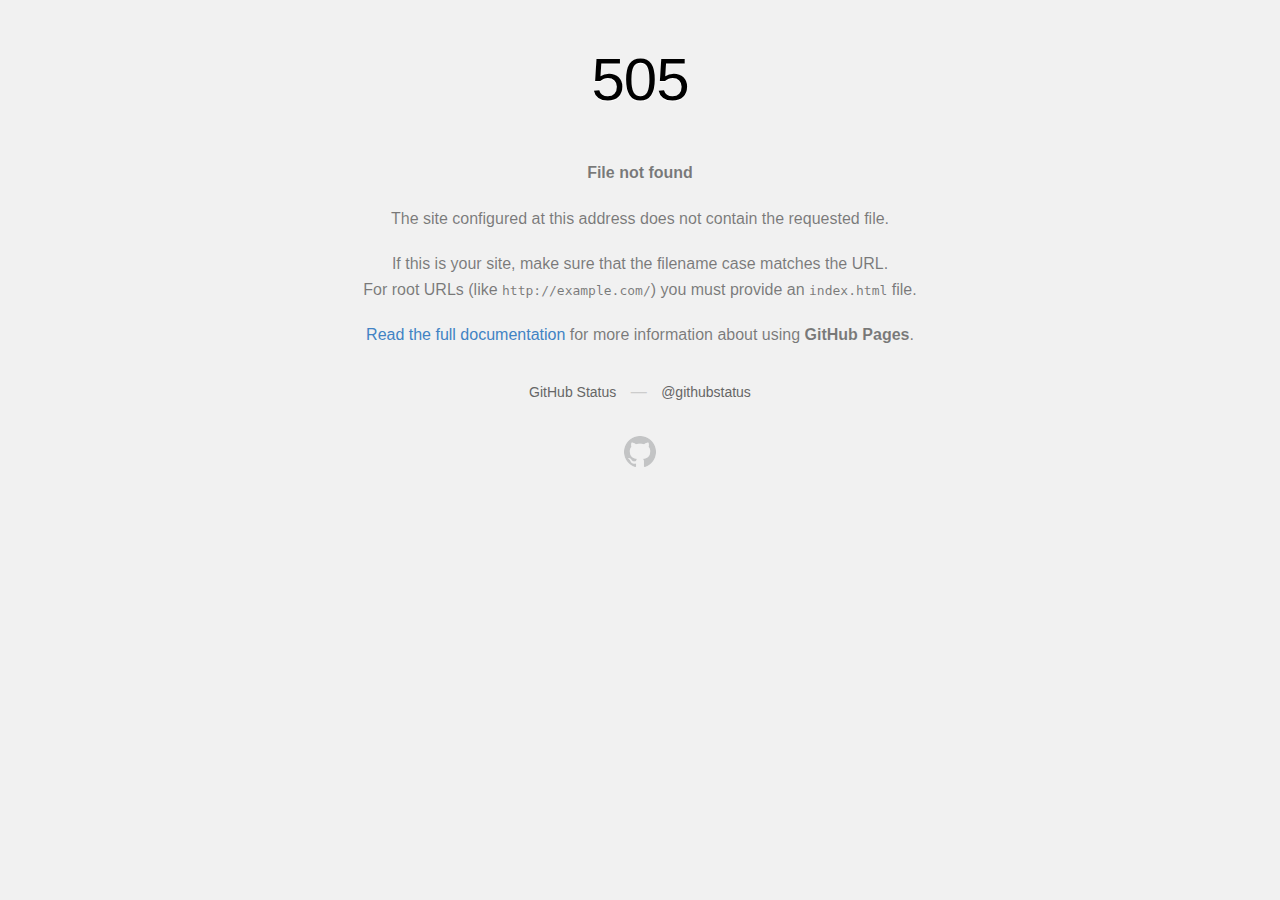
<file: img/thumb-7.html>
<!DOCTYPE html>
<html>
  <head>
    <meta http-equiv="Content-type" content="text/html; charset=utf-8">
    <meta http-equiv="Content-Security-Policy" content="default-src 'none'; style-src 'unsafe-inline'; img-src data:; connect-src 'self'">
    <title>Page not found &middot; GitHub Pages</title>
    <style type="text/css" media="screen">
      body {
        background-color: #f1f1f1;
        margin: 0;
        font-family: "Helvetica Neue", Helvetica, Arial, sans-serif;
      }

      .container { margin: 50px auto 40px auto; width: 600px; text-align: center; }

      a { color: #4183c4; text-decoration: none; }
      a:hover { text-decoration: underline; }

      h1 { width: 800px; position:relative; left: -100px; letter-spacing: -1px; line-height: 60px; font-size: 60px; font-weight: 100; margin: 0px 0 50px 0; text-shadow: 0 1px 0 #fff; }
      p { color: rgba(0, 0, 0, 0.5); margin: 20px 0; line-height: 1.6; }

      ul { list-style: none; margin: 25px 0; padding: 0; }
      li { display: table-cell; font-weight: bold; width: 1%; }

      .logo { display: inline-block; margin-top: 35px; }
      .logo-img-2x { display: none; }
      @media
      only screen and (-webkit-min-device-pixel-ratio: 2),
      only screen and (   min--moz-device-pixel-ratio: 2),
      only screen and (     -o-min-device-pixel-ratio: 2/1),
      only screen and (        min-device-pixel-ratio: 2),
      only screen and (                min-resolution: 192dpi),
      only screen and (                min-resolution: 2dppx) {
        .logo-img-1x { display: none; }
        .logo-img-2x { display: inline-block; }
      }

      #suggestions {
        margin-top: 35px;
        color: #ccc;
      }
      #suggestions a {
        color: #666666;
        font-weight: 200;
        font-size: 14px;
        margin: 0 10px;
      }

    </style>
  </head>
  <body>

    <div class="container">

      <h1>505</h1>
      <p><strong>File not found</strong></p>

      <p>
        The site configured at this address does not
        contain the requested file.
      </p>

      <p>
        If this is your site, make sure that the filename case matches the URL.<br>
        For root URLs (like <code>http://example.com/</code>) you must provide an
        <code>index.html</code> file.
      </p>

      <p>
        <a href="https://help.github.com/pages/">Read the full documentation</a>
        for more information about using <strong>GitHub Pages</strong>.
      </p>

      <div id="suggestions">
        <a href="https://githubstatus.com">GitHub Status</a> &mdash;
        <a href="https://twitter.com/githubstatus">@githubstatus</a>
      </div>

      <a href="/" class="logo logo-img-1x">
        <img width="32" height="32" title="" alt="" src="[data-uri]">
      </a>

      <a href="/" class="logo logo-img-2x">
        <img width="32" height="32" title="" alt="" src="[data-uri]">
      </a>
    </div>
  </body>
</html>
</file>
